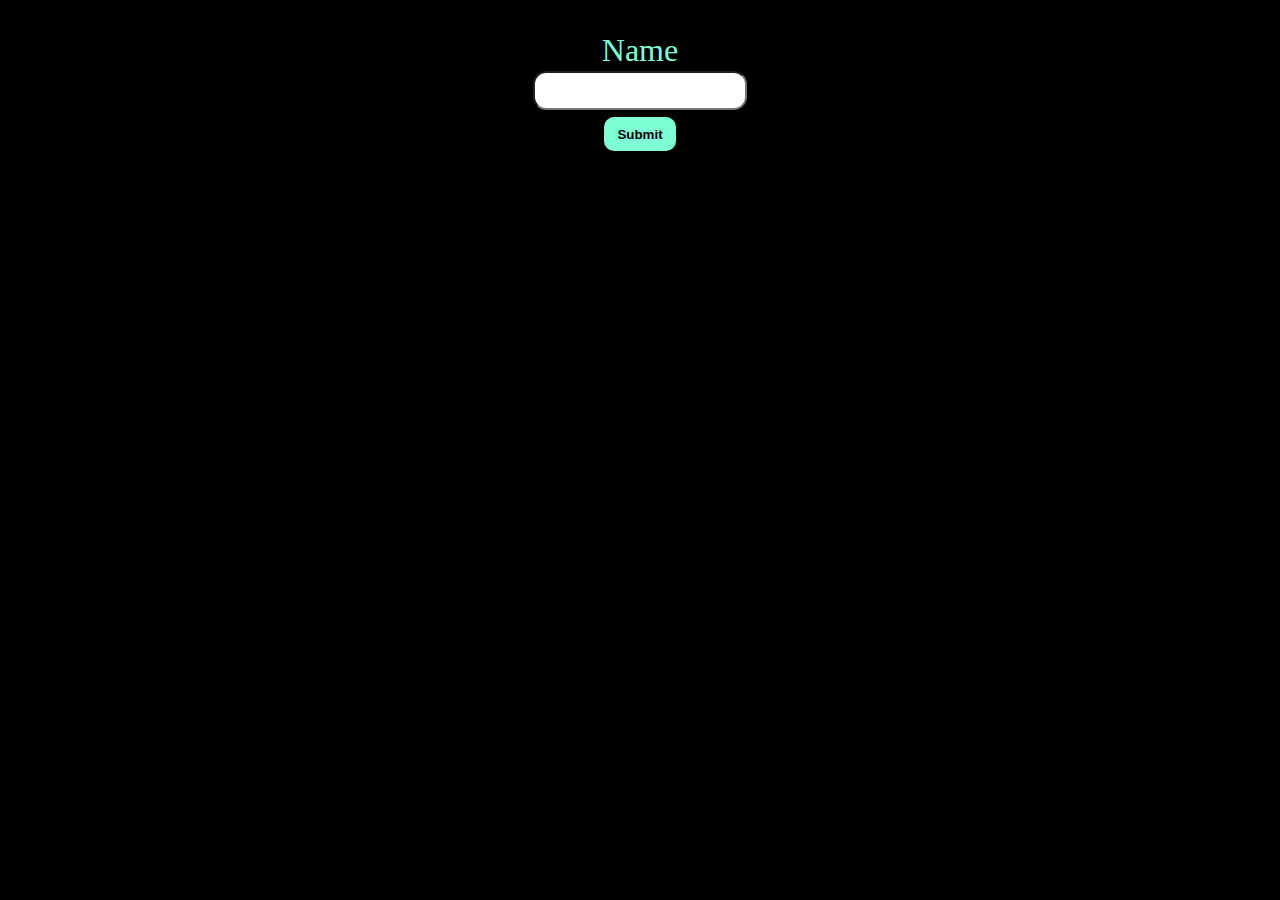
<file: project/tresure hunt/index.html>
<!DOCTYPE html>
<html lang="en">
  <head>
    <meta charset="UTF-8" />
    <meta http-equiv="X-UA-Compatible" content="IE=edge" />
    <meta name="viewport" content="width=device-width, initial-scale=1.0" />
    <link rel="stylesheet" href="style.css" />
    <title>Treasure Hunt Game</title>
    <script async defer src="multiple.js"></script>
  </head>
  <body>
    <div class="container">
      <!--Giving the source for the auido that will be played at different instance-->
      <audio id="audio4" src="win.mp3"></audio>
      <audio id="audio1" src="lose.mp3"></audio>
      <audio id="audio3" src="click.mp3"></audio>
      <!--form is been used to accept the name as the input-->
      <form id="form" method="get">
        <label for="name">Name</label><br />
        <input type="text" id="name" name="name" /><br />
        <label id="error"></label>
        <input type="submit" value="Submit" />
      </form>
      <!--Taking the div id as game start so that styling can done for displaying th content -->
      <div id="game-start">
        <h1>Treasure Game</h1>
        <h2>Welcome <span id="player-name"></span></h2>
        <h2>Attempts : <span id="attempts">0</span></h2>
        <p id="notes"></p>
        <div>
          <table id="my-game"></table>
        </div>
      </div>
    </div>
  </body>
</html>
</file>
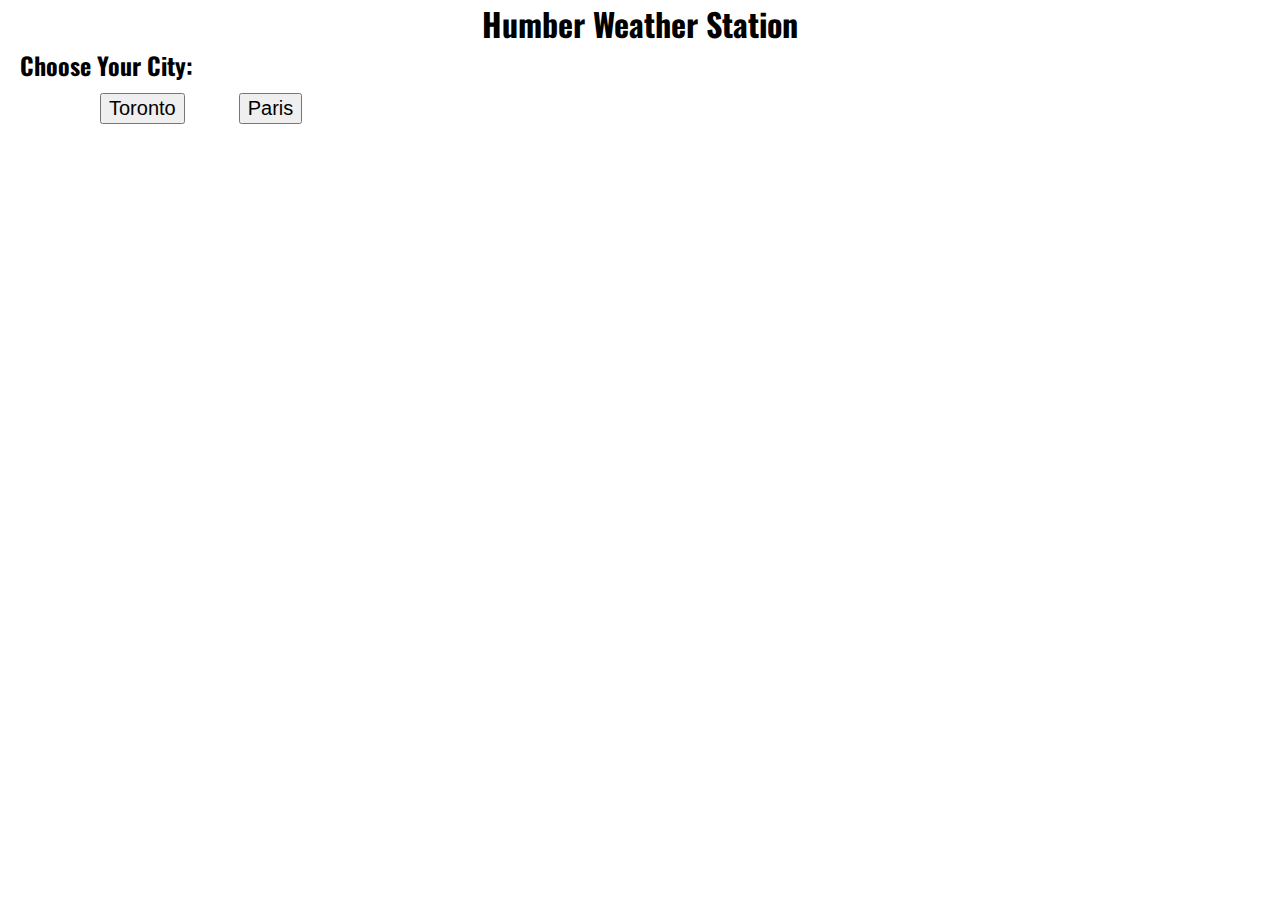
<file: assignment/week-11/JS-Assign-5-APIs.html>
<!DOCTYPE html>
<html lang="en">
	<head>
		<meta charset="utf-8">
        <title>Assignment 5</title>
		<link rel="stylesheet" type="text/css" href="a5-apis.css"/>

		<script src="script.js"></script>
    </head>
    <body>
        
        <h1>Humber Weather Station</h1>
		
	<!-- BUTTON BOX -->
		<div id="choose_box">
			<h2>Choose Your City:</h2>
			<div id="buttons">
				<button id="Toronto">Toronto</button>
				<button id="paris">Paris</button>
			</div>
		</div>
		
	<!-- OUTPUT SECTION -->
		<section id="output">
			<!-- CITY NAME (3.a) AND WEATHER ICON (3.d)-->
			<h3>
				<span id="location"></span> 
				Local Weather: 
				<span id="icon"></span>
			</h3>
			
			<!-- TEMPERATURE (3.b) -->
			<p>Current temperature: 
				<span id="temperature" class="displayText"></span>
			</p>

			<!-- CONDITIONS (3.c) -->
			<p>Current conditions:
				<span id="conditions" class="displayText"></span>
			</p>
             
            <!-- HUmidity (3.e) -->
            <p> Humidity: 
              <span id="humidity" class="displayText"></span>
			</p>			
			
			
		</section>

    </body>
</html>
</file>
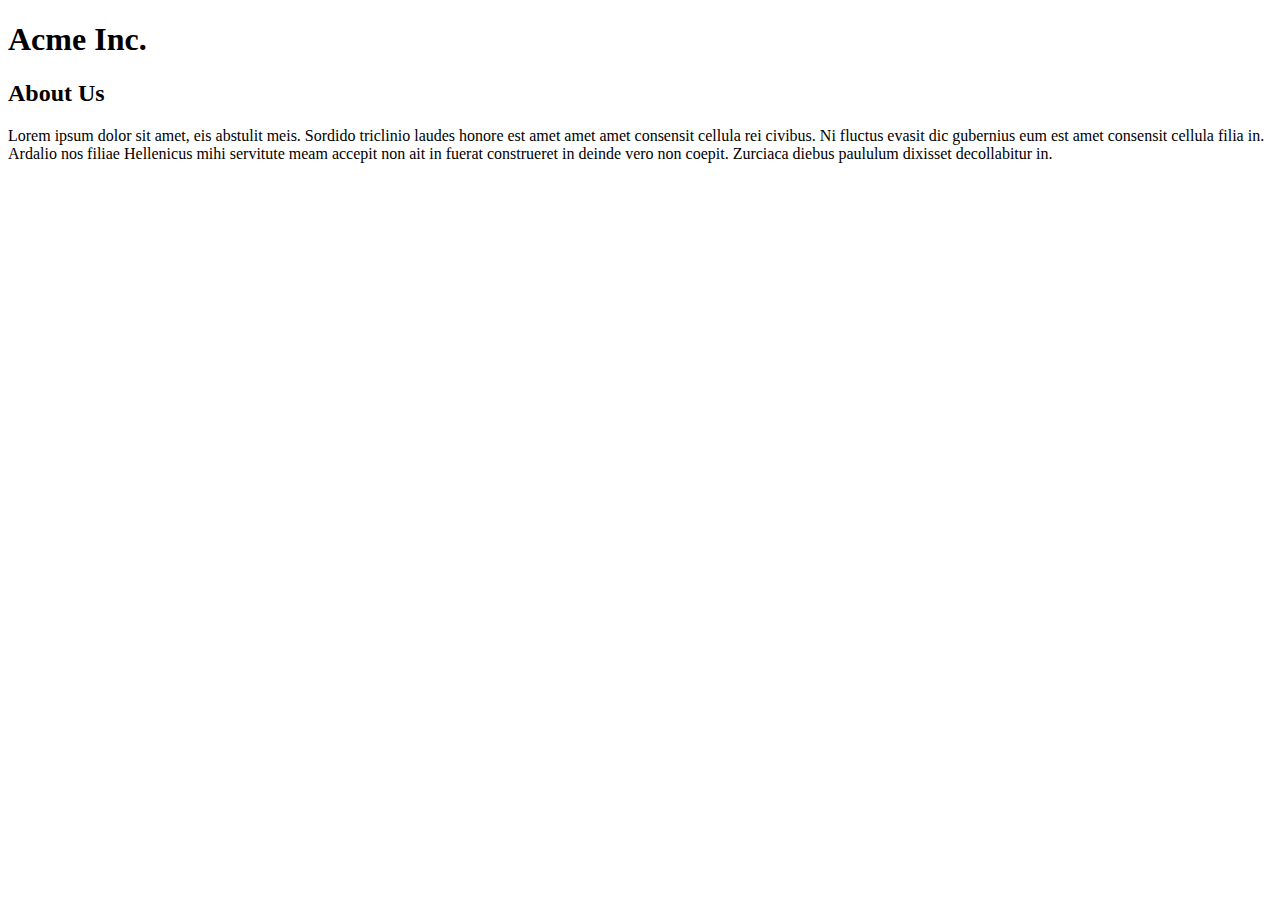
<file: assignment/week-2/Lab-2-2.html>
﻿<!DOCTYPE html>
<html lang="en">
	<head>
		<meta charset="utf-8" />
		<title>Lab 2-2 | Login</title>
		<script src="Lab-2-2.js" ></script>
		
	</head>
	<body>
		<h1>Acme Inc.</h1>

		<h2>About Us</h2>
		<p>Lorem ipsum dolor sit amet, eis abstulit meis. Sordido triclinio laudes honore est amet amet amet consensit cellula rei civibus. Ni fluctus evasit dic gubernius eum est amet consensit cellula filia in. Ardalio nos filiae Hellenicus mihi servitute meam accepit non ait in fuerat construeret in deinde vero non coepit. Zurciaca diebus paululum dixisset decollabitur in.</p>

	</body>
</html>
</file>
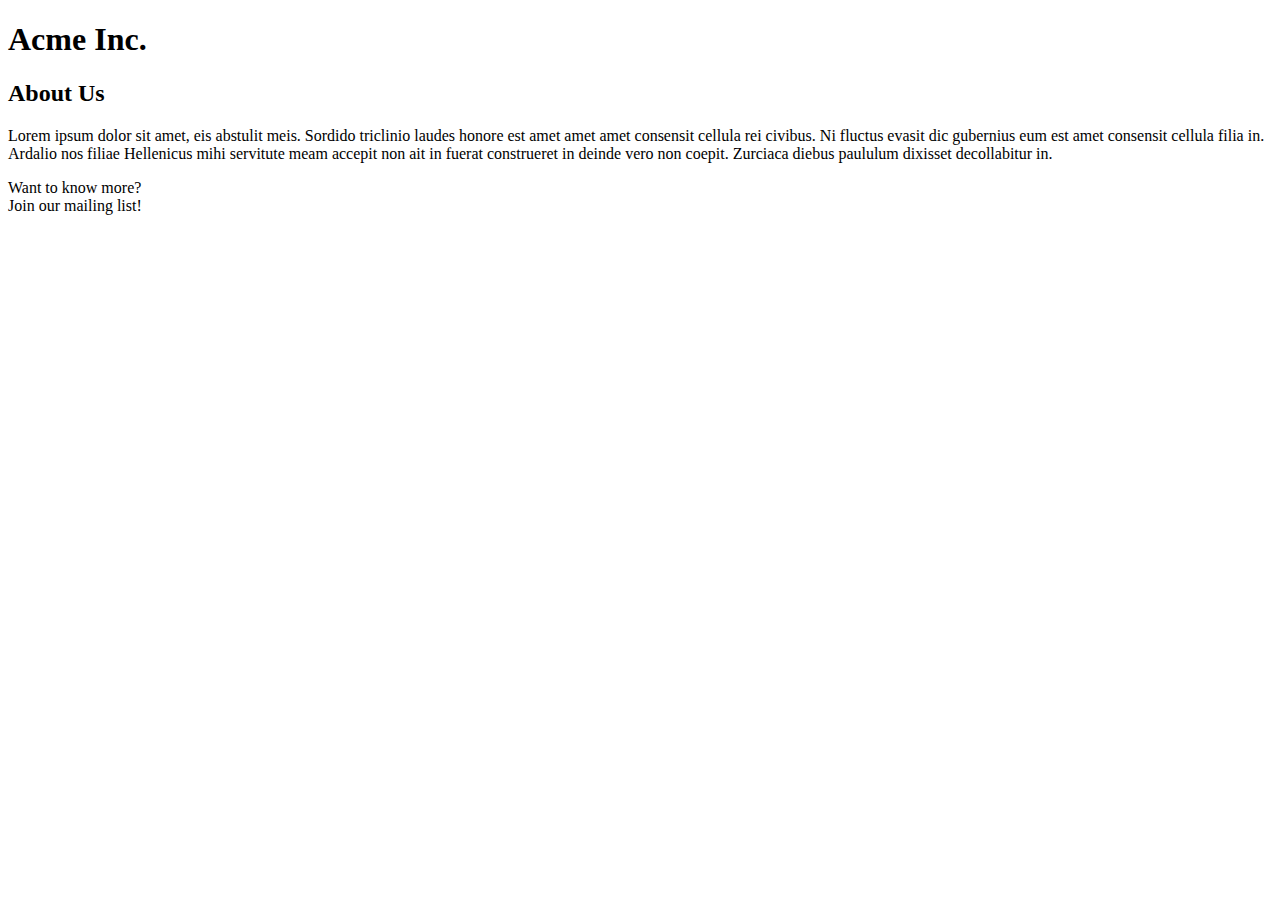
<file: assignment/week-2/Lab-2-3.html>
﻿<!DOCTYPE html>
<html lang="en">
	<head>
		<meta charset="utf-8" />
		<title>Lab 2-3 | Email Signup</title>
		<script src="Lab-2-3.js"></script>
		
	</head>
	<body>
		<h1>Acme Inc.</h1>

		<h2>About Us</h2>
		<p>Lorem ipsum dolor sit amet, eis abstulit meis. Sordido triclinio laudes honore est amet amet amet consensit cellula rei civibus. Ni fluctus evasit dic gubernius eum est amet consensit cellula filia in. Ardalio nos filiae Hellenicus mihi servitute meam accepit non ait in fuerat construeret in deinde vero non coepit. Zurciaca diebus paululum dixisset decollabitur in.</p>

		<p>Want to know more? <br />
		Join our mailing list!</p>

	</body>
</html>
</file>
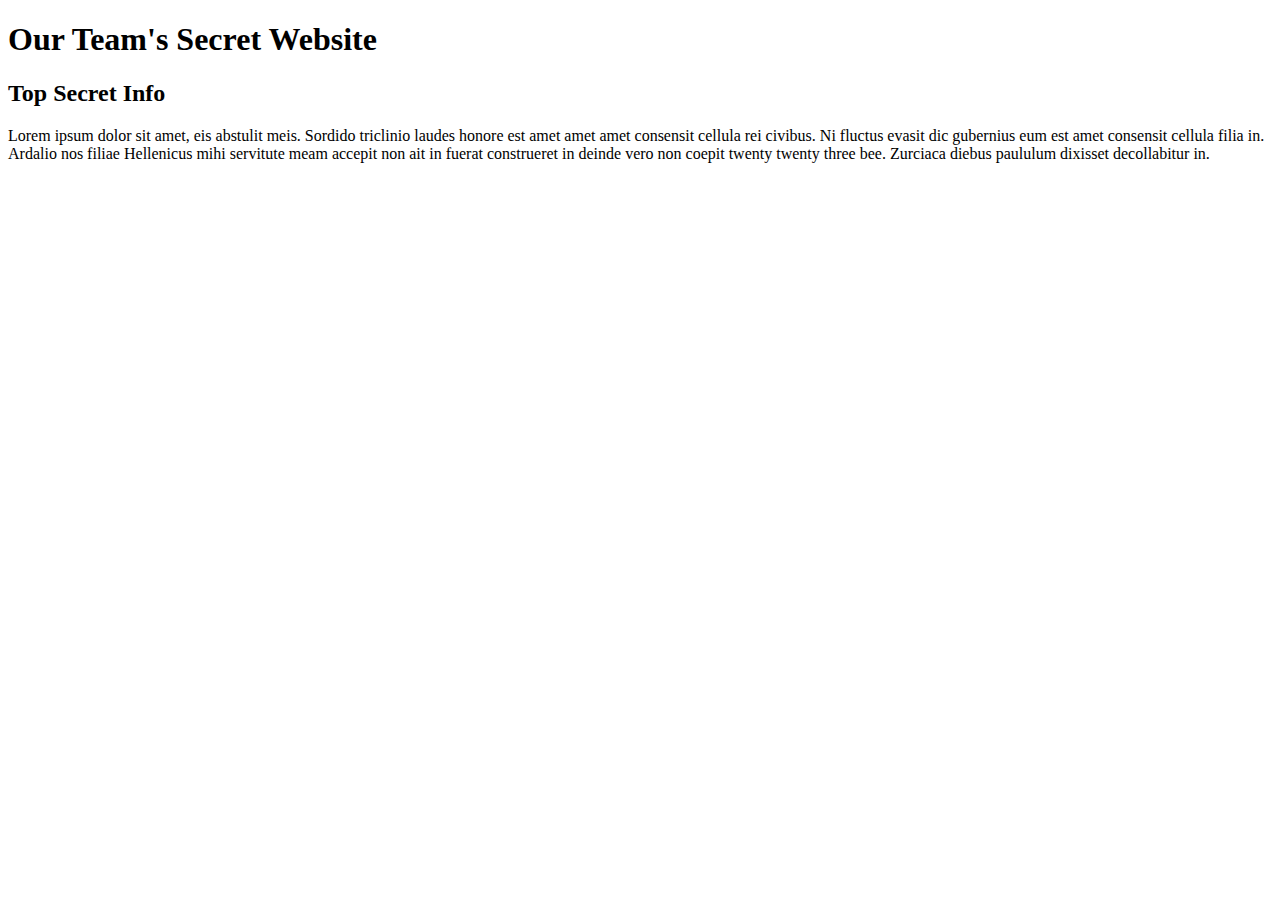
<file: assignment/week-3/JS_Assign-1-groupLogin.html>
﻿<!DOCTYPE html>
<html lang="en">
	<head>
		<meta charset="utf-8" />
		<title>Assignment 1 | Group Login</title>
		<script src="group_login.js"></script>
		
	</head>
	<body>
		<h1>Our Team's Secret Website</h1>

		<h2>Top Secret Info</h2>
		<p>Lorem ipsum dolor sit amet, eis abstulit meis. Sordido triclinio laudes honore est amet amet amet consensit cellula rei civibus. Ni fluctus evasit dic gubernius eum est amet consensit cellula filia in. Ardalio nos filiae Hellenicus mihi servitute meam accepit non ait in fuerat construeret in deinde vero non coepit twenty twenty three bee. Zurciaca diebus paululum dixisset decollabitur in.</p>

	</body>
</html>
</file>
<file: project/tresure hunt/style.css>
body {
  background-color: black;
  color: aquamarine;
  margin: 0;
  padding: 0;
}
.container {
  display: grid;
  justify-content: center;
  align-items: center;
}
/*table coloue is defined here*/
table {
  border: 2px solid aquamarine;
  margin: 5px;
}
/*Defining table data and styling */
td {
  border: 1px solid aquamarine;
  height: 55px;
  width: 55px;
  font-size: x-large;
  text-align: center;
}
#game-start {
  text-align: center;
}
#notes {
  text-align: center;
}
/*using media screem for the reposiveness of the website*/
@media only screen and (max-width: 600px) {
  td {
    height: 30px;
    width: 30px;
    font-size: large;
  }
}
/*Making the block none until the name is not received*/
#game-start {
  display: none;
}

#form {
  font-size: 2em;
  margin: 1em;
  text-align: center;
}

#name {
  padding: 1em 0.5em 0.5em 2em;
  border-radius: 1em;
}


input[type="submit"] {
  padding: 0.7em 1em;
  background-color: aquamarine;
  border-radius: 10px;
  border: none;
  font-weight: bold;
  outline: none;
}

input[type="submit"]:hover {
  background-color: rgb(42, 188, 140);
}

#error {
  color: red;
  font-size: 0.5em;
  text-align: center;
  display: none;
  padding: 0.5em;
}
</file>
<file: assignment/week-11/a5-apis.css>
/*JS Assignment 5: Open Weather Map API */
/* IMPORT FONTS */
@import url('https://fonts.googleapis.com/css2?family=Merriweather:wght@900&family=Oswald&display=swap');

/* RESET */
*{margin: 0;padding:0;}

/* ELEMENT STYLING */
h1,h2,h3,h4 {font-family: 'Oswald', sans-serif;}
h1{text-align: center;}
h2{margin-left:20px;margin-bottom: 10px;}
h3{margin-bottom: 20px;}
p {
	font-family: 'Merriweather', serif;
	margin: 10px ;
}
button{
	margin-left:50px;
	font-size: 1.25em;
	padding: 2px 7px;
}

/* IDs */
#choose_box{margin-bottom: 30px;}
#buttons{margin-left:50px;}

#output {
	display:none;
	width: 90%;
	margin: 0 auto;
	padding: 0px 20px;
	background-color: #f4f2c9;
	border: 5px solid #265999;
	border-radius: 10px;
	
}

#icon {
	position: relative;
	top: 15px;
}

/* CLASSES */
.displayText {
	font-family: monospace;
	font-size: 2em;
	padding-left: 5px;
}
</file>
